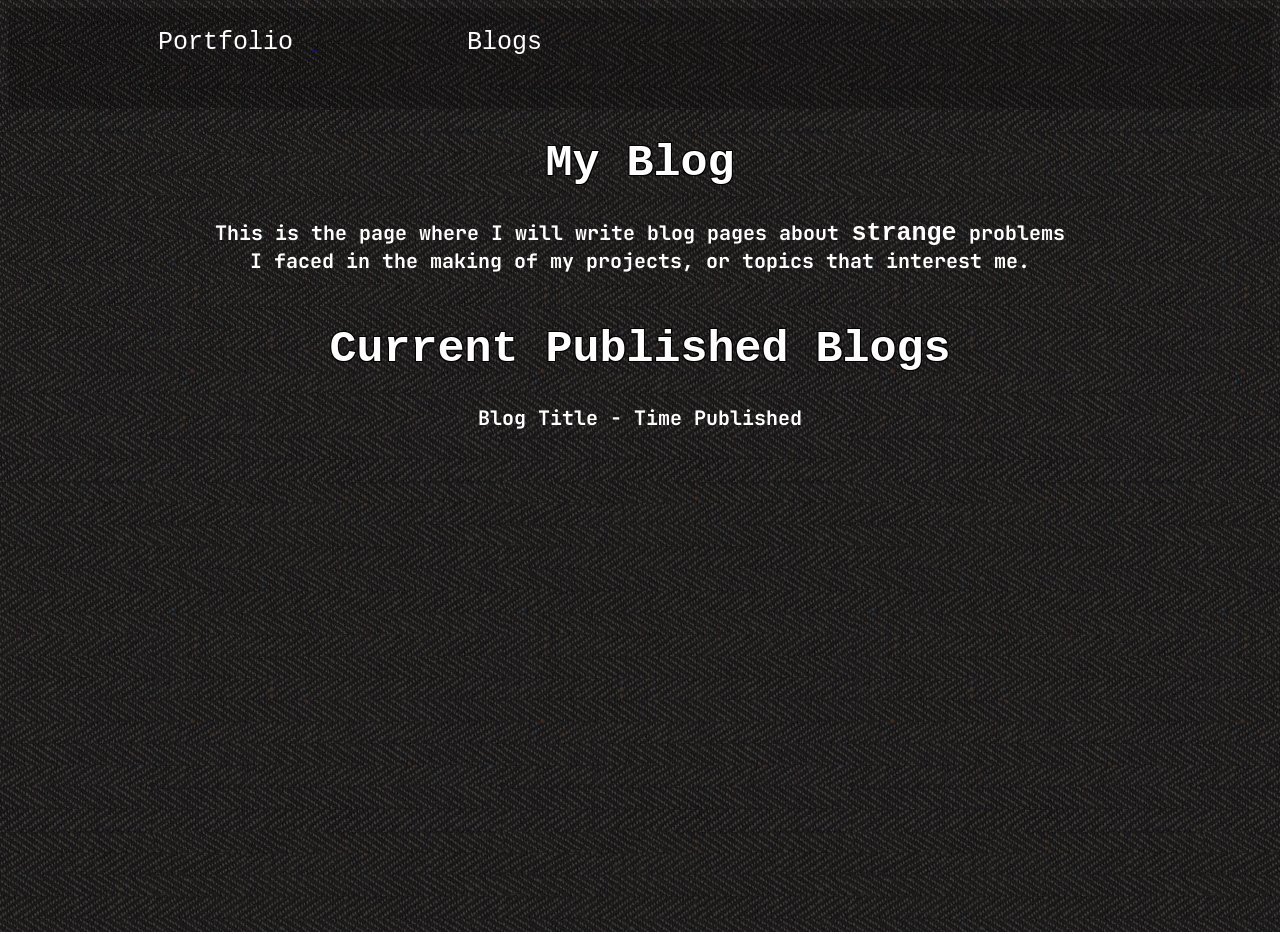
<file: blog/index.html>
<!DOCTYPE html>
<html lang="en" xmlns="http://www.w3.org/1999/html">
<link rel="stylesheet" href="../main.css">
<meta name="viewport" content="width=device-width, initial-scale=1.0">
<script src="../main.js"></script>

<head>
    <title>PM Programming | My Blog</title>
    <link rel="preconnect" href="https://fonts.googleapis.com">
    <link rel="preconnect" href="https://fonts.gstatic.com" crossorigin>
    <link href="https://fonts.googleapis.com/css2?family=JetBrains+Mono:wght@200&display=swap" rel="stylesheet">
    <link rel="apple-touch-icon" sizes="180x180" href="../favicon_io/apple-touch-icon.png">
    <link rel="icon" type="image/png" sizes="32x32" href="../favicon_io/favicon-32x32.png">
    <link rel="icon" type="image/png" sizes="16x16" href="../favicon_io/favicon-16x16.png">
    <link rel="manifest" href="../favicon_io/site.webmanifest">
</head>

<body>
    <div id="header">
        <a href="../index.html">
            <button class="header-button" id="portfolio-button" type="submit">
                <span class="header-text">Portfolio</span>
            </button>
        </a>
        <div class="dropdown">
            <button onclick="scrolldiv('blogs-list')" class="header-button" id="blog-button" type="submit">
                <span class="header-text">Blogs</span>
            </button>
            <div class="projects-dropdown">
                <a href="blog-1.html">Blog 1</a>
                <a href="blog-2.html">Blog 2</a>
                <a href="blog-3.html">Blog 3</a>
            </div>
        </div>
    </div>

    <div class="fadeIn-animation">
        <div class="blogs">
            <h1 class="section-title">My Blog</h1>
            <h2 class="normal-text">This is the page where I will write blog pages about <span class="bold">strange</span> problems I faced in the making of my projects, or topics that interest me.</h2>
        </div>

        <div class="blogs-list">
            <h1 class="section-title">Current Published Blogs</h1>
            <h2 class="normal-text">Blog Title - Time Published</h2>
        </div>
    </div>
</body>

</html>
</file>
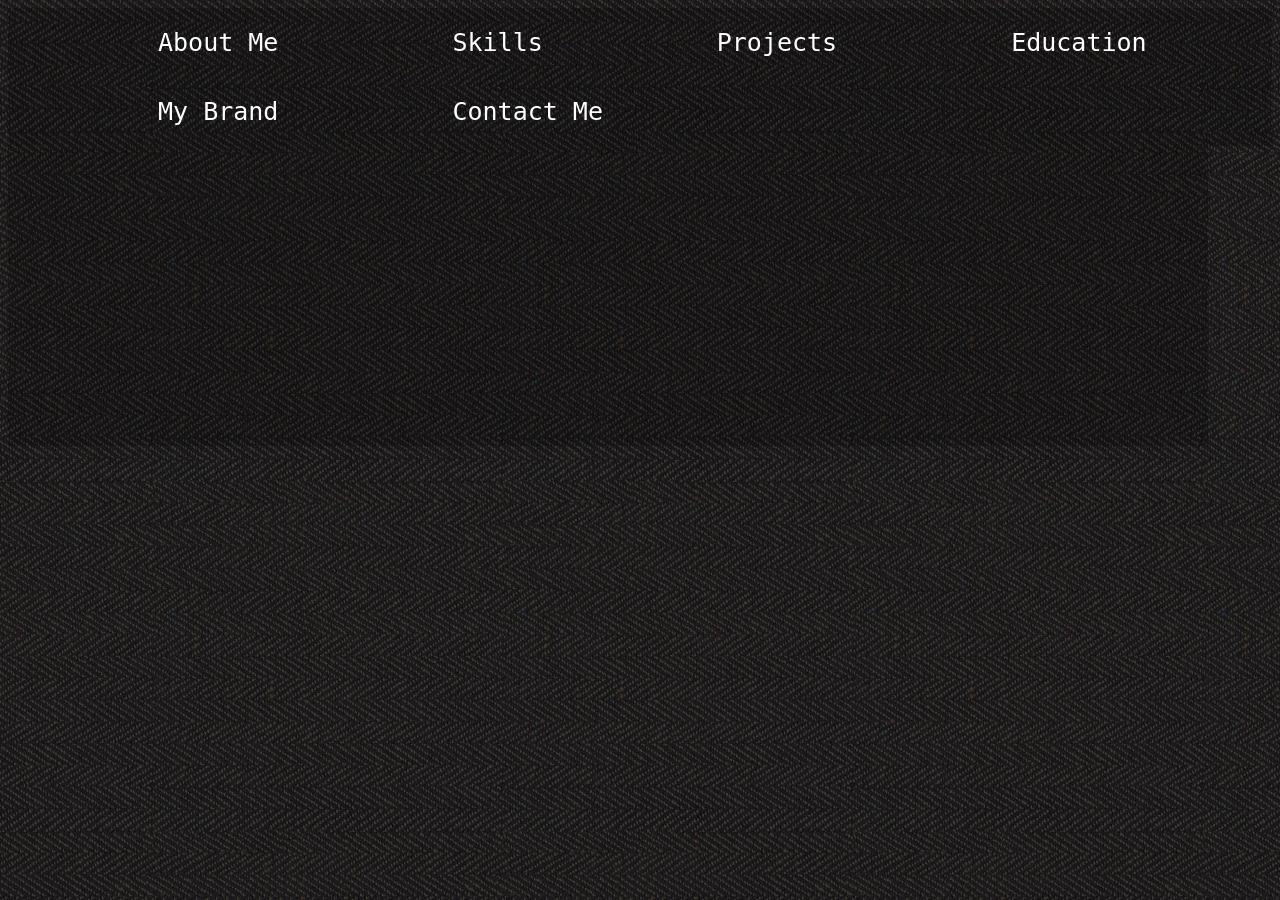
<file: file-manager/index.html>
<!DOCTYPE html>
<html lang="en" xmlns="http://www.w3.org/1999/html">
<link rel="stylesheet" href="../main.css">
<meta name="viewport" content="width=device-width, initial-scale=1.0">

<title>PM Programming | File Manager C++</title>

<script src="../main.js"></script>

<head>
    <title></title>
    <link rel="preconnect" href="https://fonts.googleapis.com">
    <link rel="preconnect" href="https://fonts.gstatic.com" crossorigin>
    <link href="https://fonts.googleapis.com/css2?family=JetBrains+Mono:wght@200&display=swap" rel="stylesheet">
    <link rel="apple-touch-icon" sizes="180x180" href="../favicon_io/apple-touch-icon.png">
    <link rel="icon" type="image/png" sizes="32x32" href="../favicon_io/favicon-32x32.png">
    <link rel="icon" type="image/png" sizes="16x16" href="../favicon_io/favicon-16x16.png">
    <link rel="manifest" href="../favicon_io/site.webmanifest">
</head>

<body>

    <div id="header">
        <button onclick="scrolldiv('about-me')" class="header-button" id="about-button" type="submit">
            <span class="header-text">About Me</span>
        </button>

        <button onclick="scrolldiv('skills')" class="header-button" id="skills-button" type="submit">
            <span class="header-text">Skills</span>
        </button>

        <div class="dropdown">
            <button onclick="scrolldiv('projects')" class="header-button" id="project-button" type="submit">
                <span class="header-text">Projects</span>
            </button>
            <div class="projects-dropdown">
                <a href="../file-manager/index.html">File Manager C++</a>
                <a href="../website/index.html">Portfolio Website</a>
                <a href="../unreal-project/index.html">Unreal 5 Project</a>
            </div>
        </div>


        <button onclick="scrolldiv('education')" class="header-button" id="education-button" type="submit">
            <span class="header-text">Education</span>
        </button>

        <button onclick="scrolldiv('brand')" class="header-button" id="brand-button" type="submit">
            <span class="header-text">My Brand</span>
        </button>

        <button onclick="scrolldiv('contact-me')" class="header-button" id="contact-button" type="submit">
            <span class="header-text">Contact Me</span>
        </button>
    </div>

    <div class="fadeIn-animation">



        <div class="subsection-title">

        </div>
    </div>

</body>
</html>
</file>
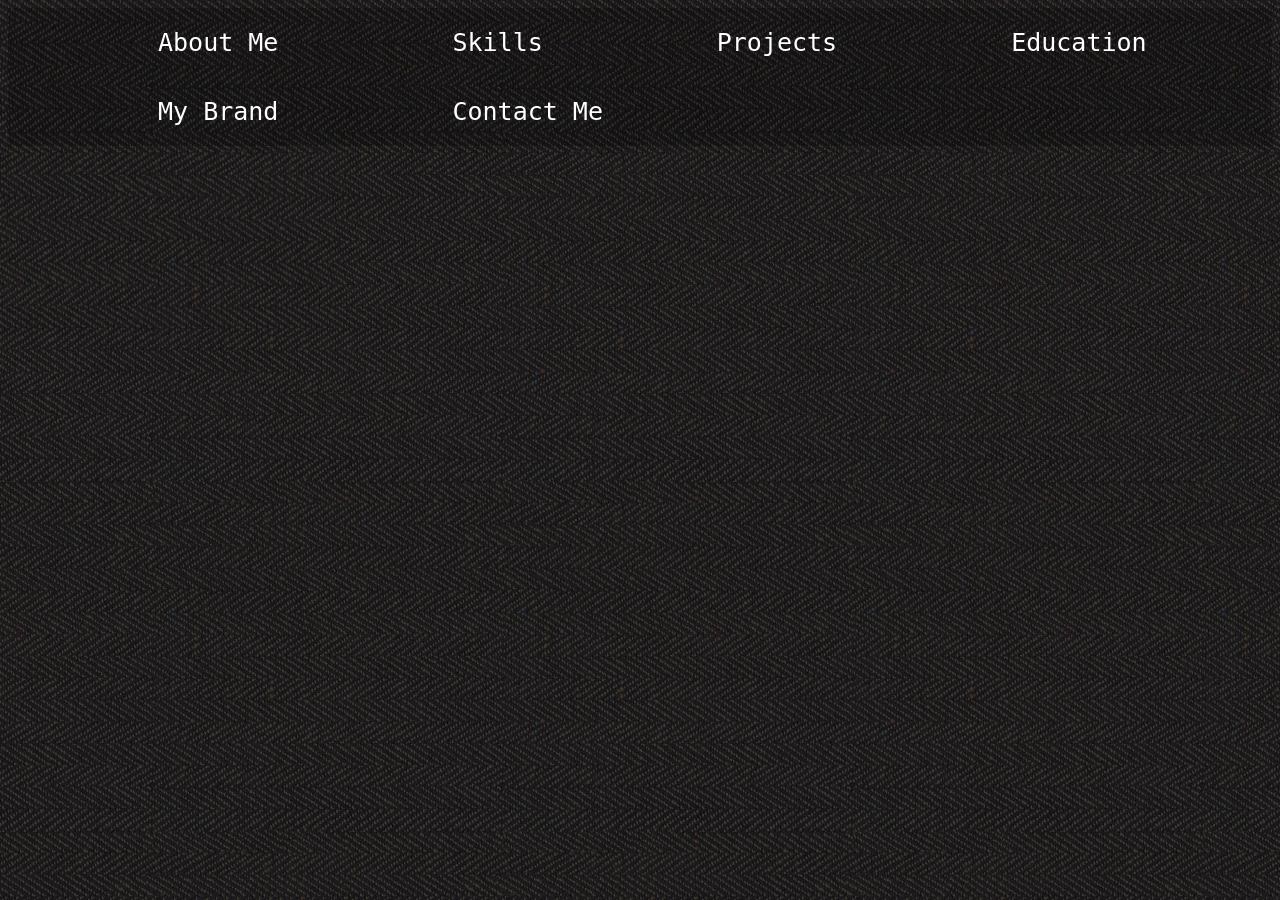
<file: roblox/index.html>
<!DOCTYPE html>
<html lang="en" xmlns="http://www.w3.org/1999/html">
<link rel="stylesheet" href="../main.css">
<meta name="viewport" content="width=device-width, initial-scale=1.0">
<script src="../main.js"></script>

<head>
    <title>PM Programming | Roblox Game</title>
    <link rel="preconnect" href="https://fonts.googleapis.com">
    <link rel="preconnect" href="https://fonts.gstatic.com" crossorigin>
    <link href="https://fonts.googleapis.com/css2?family=JetBrains+Mono:wght@200&display=swap" rel="stylesheet">
    <link rel="apple-touch-icon" sizes="180x180" href="../favicon_io/apple-touch-icon.png">
    <link rel="icon" type="image/png" sizes="32x32" href="../favicon_io/favicon-32x32.png">
    <link rel="icon" type="image/png" sizes="16x16" href="../favicon_io/favicon-16x16.png">
    <link rel="manifest" href="../favicon_io/site.webmanifest">
</head>

<body>
    <div id="header">
        <button onclick="scrolldiv('about-me')" class="header-button" id="about-button" type="submit">
            <span class="header-text">About Me</span>
        </button>

        <button onclick="scrolldiv('skills')" class="header-button" id="skills-button" type="submit">
            <span class="header-text">Skills</span>
        </button>

        <div class="dropdown">
            <button onclick="scrolldiv('projects')" class="header-button" id="project-button" type="submit">
                <span class="header-text">Projects</span>
            </button>
            <div class="projects-dropdown">
                <a href="../file-manager/index.html">File Manager C++</a>
                <a href="../website/index.html">Portfolio Website</a>
                <a href="../unreal-project/index.html">Unreal 5 Project</a>
            </div>
        </div>


        <button onclick="scrolldiv('education')" class="header-button" id="education-button" type="submit">
            <span class="header-text">Education</span>
        </button>

        <button onclick="scrolldiv('brand')" class="header-button" id="brand-button" type="submit">
            <span class="header-text">My Brand</span>
        </button>

        <button onclick="scrolldiv('contact-me')" class="header-button" id="contact-button" type="submit">
            <span class="header-text">Contact Me</span>
        </button>
    </div>
</body>

</html>
</file>
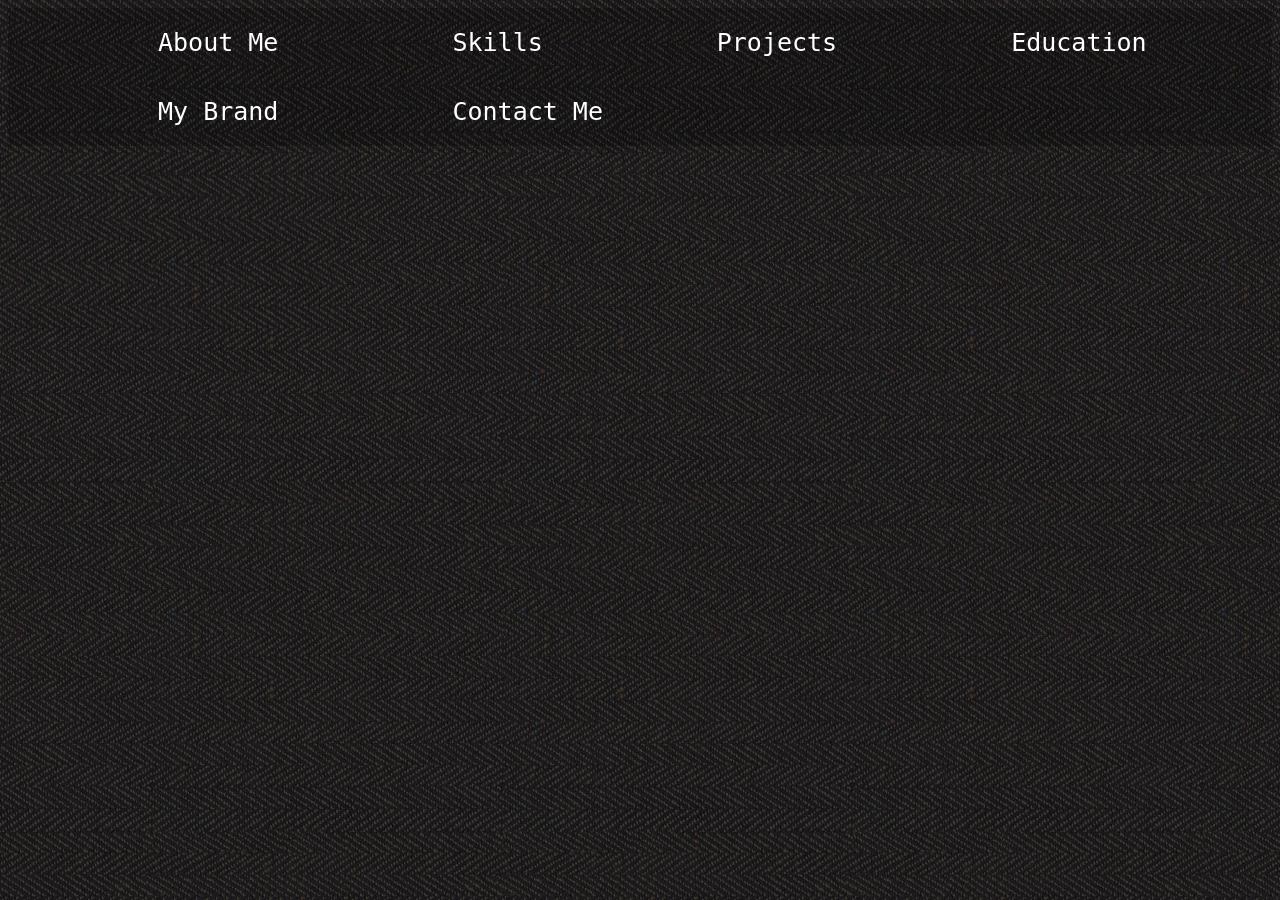
<file: unreal-project/index.html>
<!DOCTYPE html>
<html lang="en" xmlns="http://www.w3.org/1999/html">
<link rel="stylesheet" href="../main.css">
<meta name="viewport" content="width=device-width, initial-scale=1.0">
<script src="../main.js"></script>

<head>
    <title>PM Programming | Unreal Engine Project</title>
    <link rel="preconnect" href="https://fonts.googleapis.com">
    <link rel="preconnect" href="https://fonts.gstatic.com" crossorigin>
    <link href="https://fonts.googleapis.com/css2?family=JetBrains+Mono:wght@200&display=swap" rel="stylesheet">
    <link rel="apple-touch-icon" sizes="180x180" href="../favicon_io/apple-touch-icon.png">
    <link rel="icon" type="image/png" sizes="32x32" href="../favicon_io/favicon-32x32.png">
    <link rel="icon" type="image/png" sizes="16x16" href="../favicon_io/favicon-16x16.png">
    <link rel="manifest" href="../favicon_io/site.webmanifest">
</head>

<body>
    <div id="header">
        <button onclick="scrolldiv('about-me')" class="header-button" id="about-button" type="submit">
            <span class="header-text">About Me</span>
        </button>

        <button onclick="scrolldiv('skills')" class="header-button" id="skills-button" type="submit">
            <span class="header-text">Skills</span>
        </button>

        <div class="dropdown">
            <button onclick="scrolldiv('projects')" class="header-button" id="project-button" type="submit">
                <span class="header-text">Projects</span>
            </button>
            <div class="projects-dropdown">
                <a href="../file-manager/index.html">File Manager C++</a>
                <a href="../website/index.html">Portfolio Website</a>
                <a href="../unreal-project/index.html">Unreal 5 Project</a>
            </div>
        </div>


        <button onclick="scrolldiv('education')" class="header-button" id="education-button" type="submit">
            <span class="header-text">Education</span>
        </button>

        <button onclick="scrolldiv('brand')" class="header-button" id="brand-button" type="submit">
            <span class="header-text">My Brand</span>
        </button>

        <button onclick="scrolldiv('contact-me')" class="header-button" id="contact-button" type="submit">
            <span class="header-text">Contact Me</span>
        </button>
    </div>
</body>

</html>
</file>
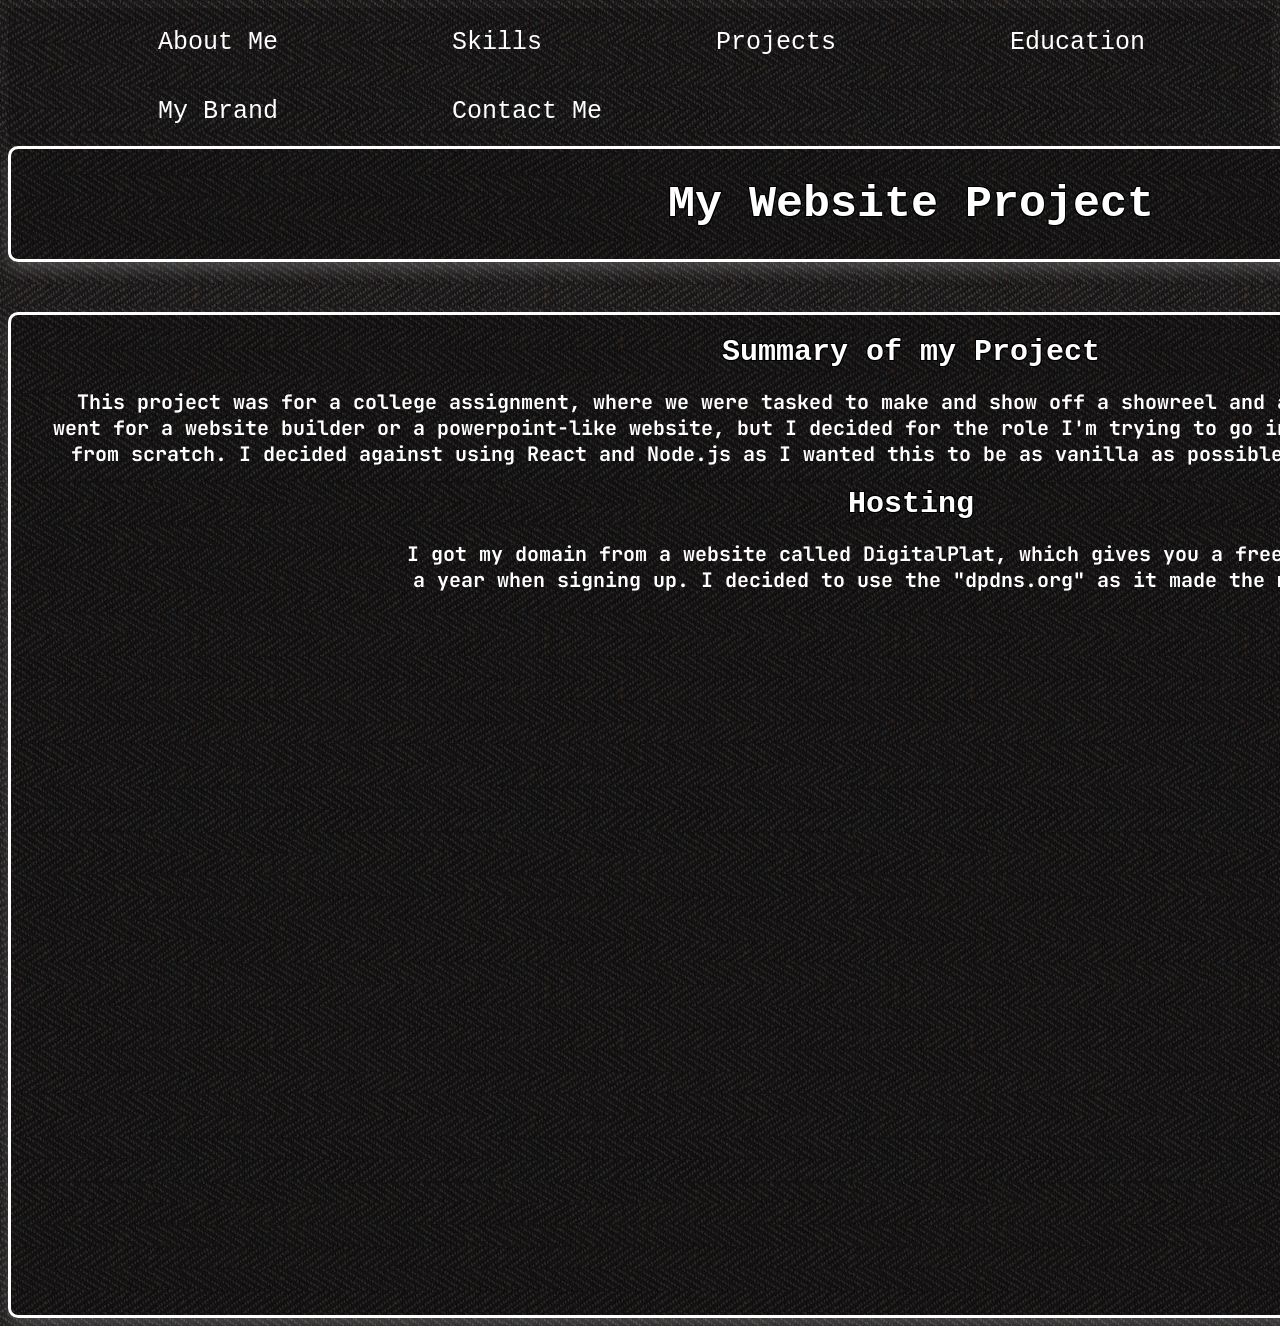
<file: website/index.html>
<!DOCTYPE html>
<html lang="en" xmlns="http://www.w3.org/1999/html">
<link rel="stylesheet" href="../main.css">
<meta name="viewport" content="width=device-width, initial-scale=1.0">

<title>PM Programming | Website Project</title>

<script src="../main.js"></script>

<head>
    <title></title>
    <link rel="preconnect" href="https://fonts.googleapis.com">
    <link rel="preconnect" href="https://fonts.gstatic.com" crossorigin>
    <link href="https://fonts.googleapis.com/css2?family=JetBrains+Mono:wght@200&display=swap" rel="stylesheet">

    <link rel="apple-touch-icon" sizes="180x180" href="../favicon_io/apple-touch-icon.png">
    <link rel="icon" type="image/png" sizes="32x32" href="../favicon_io/favicon-32x32.png">
    <link rel="icon" type="image/png" sizes="16x16" href="../favicon_io/favicon-16x16.png">
    <link rel="manifest" href="../favicon_io/site.webmanifest">
</head>

<body>
    <div id="header">
        <button onclick="scrolldiv('about-me')" class="header-button" id="about-button" type="submit">
            <span class="header-text">About Me</span>
        </button>

        <button onclick="scrolldiv('skills')" class="header-button" id="skills-button" type="submit">
            <span class="header-text">Skills</span>
        </button>

        <div class="dropdown">
            <button onclick="scrolldiv('projects')" class="header-button" id="project-button" type="submit">
                <span class="header-text">Projects</span>
            </button>
            <div class="projects-dropdown">
                <a href="../file-manager/index.html">File Manager C++</a>
                <a href="../website/index.html">Portfolio Website</a>
                <a href="../unreal-project/index.html">Unreal 5 Project</a>
            </div>
        </div>


        <button onclick="scrolldiv('education')" class="header-button" id="education-button" type="submit">
            <span class="header-text">Education</span>
        </button>

        <button onclick="scrolldiv('brand')" class="header-button" id="brand-button" type="submit">
            <span class="header-text">My Brand</span>
        </button>

        <button onclick="scrolldiv('contact-me')" class="header-button" id="contact-button" type="submit">
            <span class="header-text">Contact Me</span>
        </button>
    </div>

    <div class="fadeIn-animation">
        <div class="projects-title">
            <h1 class="section-title">My Website Project</h1>
        </div>

        <div class="projects-content">
            <h1 class="skills-title">Summary of my Project</h1>
            <h2 class="normal-text">This project was for a college assignment, where we were tasked to make and show off a showreel and a portfolio to an employer.
                Many others went for a website builder or a powerpoint-like website, but I decided for the role I'm trying to go into I wanted to make a website completely from scratch.
                I decided against using React and Node.js as I wanted this to be as vanilla as possible without using any 3rd party libraries.

            </h2>

            <h1 class="skills-title">Hosting</h1>
            <h2 class="normal-text">I got my domain from a website called DigitalPlat, which gives you a free domain for a year when signing up. I decided to use the "dpdns.org" as it made the most sense. </h2>
        </div>
    </div>
</body>

</html>
</file>
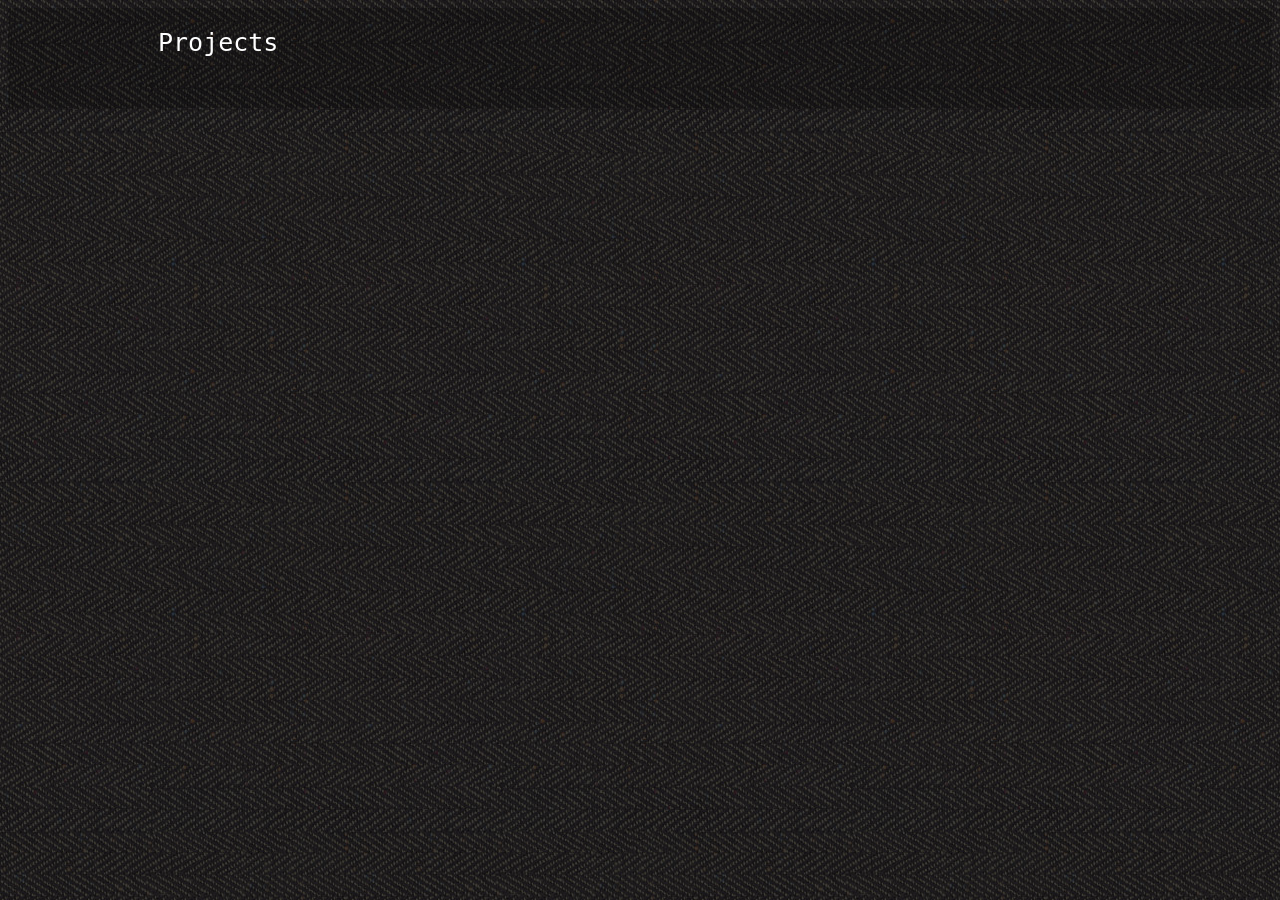
<file: blog/blog-1.html>
<!DOCTYPE html>
<html lang="en" xmlns="http://www.w3.org/1999/html">
<link rel="stylesheet" href="../main.css">
<meta name="viewport" content="width=device-width, initial-scale=1.0">
<script src="../main.js"></script>

<head>
    <title>PM Programming | My Blog</title>
    <link rel="preconnect" href="https://fonts.googleapis.com">
    <link rel="preconnect" href="https://fonts.gstatic.com" crossorigin>
    <link href="https://fonts.googleapis.com/css2?family=JetBrains+Mono:wght@200&display=swap" rel="stylesheet">
    <link rel="apple-touch-icon" sizes="180x180" href="../favicon_io/apple-touch-icon.png">
    <link rel="icon" type="image/png" sizes="32x32" href="../favicon_io/favicon-32x32.png">
    <link rel="icon" type="image/png" sizes="16x16" href="../favicon_io/favicon-16x16.png">
    <link rel="manifest" href="../favicon_io/site.webmanifest">
</head>

<body>
    <div id="header">
        <div class="dropdown">
            <button onclick="scrolldiv('projects')" class="header-button" id="project-button" type="submit">
                <span class="header-text">Projects</span>
            </button>
            <div class="projects-dropdown">
                <a href="blog-1.html">Blog 1</a>
                <a href="blog-2.html">Blog 2</a>
                <a href="blog-3.html">Blog 3</a>
            </div>
        </div>
    </div>
</body>

</html>
</file>
<file: main.css>
:root {}@keyframes fadeIn {    0% {        opacity: 0;    }    100% {        opacity: 1;    }}.fadeIn-animation {    animation: 1.2s fadeIn;}body {    background-image: url('assets/texture-3.png');}#header {    width: auto;    height: 10%;    min-height: 100px;    color: white;    background-color: rgba(0,0,0,0.2);    position: sticky;    top: 0;    will-change: transform;}#footer {    width: auto;    height: 10%;    min-height: 100px;    color: white;    background-color: rgba(0,0,0,0.2);    top: 0;    will-change: transform;}#introduction-border {    width: 90%;    min-width: 1700px;    height: 50%;    min-height: 600px;    border-radius: 15px;    margin: auto;    align-items: center;    border-style: solid;    background-color: rgba(0,0,0,0.3);    border-color: white;    box-shadow: 0 8px 16px 0 rgba(255 255 255 / 0.2);}#introduction-border:hover {    transition: 0.2s;    box-shadow: 0 16px 32px 0 rgba(255 255 255 / 0.2);}#introduction-content {    align-items: center;}.header-button {    padding: 0;    background: none;    border: none;    font-size: 25px;    font-family: "JetBrains Mono SemiBold", monospace;    cursor: pointer;    margin: 20px 20px;    color: white;}.header-button:nth-child(n + 1) {    margin-left: 150px;}.button-group {    display: flex;    flex-wrap: wrap;    align-items: center;    justify-content: center;}.button-group .button:hover {    transition: 0.5s;    background: black;}.button {    background-color: #2b2b2b;    color: white;    padding: 15px 32px;    text-align: center;    font-size: 16px;    cursor: pointer;    border-radius: 7px;}.button-text {    font-family: "Jetbrains Mono", monospace;}.dropdown {    position: relative;    display: inline-block;}.projects-dropdown {    display: none;    position: absolute;    top: 100%;    left: 0;    background: black;    width: 200px;    box-shadow: 0 8px 16px rgba(0, 0, 0, 0.2);    z-index: 10;}.projects-dropdown a {    color: white;    padding: 12px 16px;    text-decoration: none;    display: block;    text-align: left;}.projects-dropdown a:hover {    box-shadow: 0 32px 64px rgba(0, 0, 0, 0.2);}.dropdown:hover .projects-dropdown {    display: block;}.intro-title {    font-family: "Jetbrains Mono",monospace;    font-size: 40px;    text-align: center;    color: white;    text-shadow:            -1px -1px 0 #000000,            1px -1px 0 #000000,            -1px 1px 0 #000000,            1px 1px 0 #000000;;}.intro-name {    font-family: "Jetbrains Mono",monospace;    font-size: 40px;    text-align: center;    color: white;    text-shadow:            -1px -1px 0 #000000,            1px -1px 0 #000000,            -1px 1px 0 #000000,            1px 1px 0 #000000;;}.intro-slogan {    font-family: "JetBrains Mono", monospace;    font-size: 17px;    text-align: center;    color: white;}#skills, #projects, #about-me, #brand, #education, #contact-me, #banner, #showreel-temporary {    width: 1700px;    height: 1000px;    border-radius: 10px;    margin: auto;    align-items: center;    border-style: solid;    background-color: rgba(0,0,0,0.3);    border-color: white;    box-shadow: 0 8px 16px 0 rgba(255 255 255 / 0.2);}#skills:hover, #projects:hover, #about-me:hover, #brand:hover, #education:hover, #contact-me:hover, #banner:hover, #showreel-temporary:hover {    transition: 0.2s;    box-shadow: 0 16px 32px 0 rgba(255 255 255 / 0.2);}#banner {    height: 75px;}#skills {    height: 1500px;}#projects {    height: 1250px;}#contact-me {    height: 850px;}#education {    height: 2050px;}#about-me {    height: 1350px;}#brand {    height: 1300px;}#showreel-temporary {    height: 800px;}#banner + #introduction-border, #introduction-border + #about-me, #about-me + #skills, #skills + #projects, #projects + #education, #education + #brand, #brand + #showreel-temporary, #showreel-temporary + #contact-me, .blogs + .blogs-list {    margin-top: 50px;}#contact-me + #footer {    margin-bottom: 50px;}.section-title {    font-family: "JetBrains Mono ExtraBold",monospace;    color: white;    text-shadow:            -1px -1px 0 #000000,            1px -1px 0 #000000,            -1px 1px 0 #000000,            1px 1px 0 #000000;    text-align: center;    font-size: 45px;}.normal-text {    font-family: "Jetbrains Mono",monospace;    color: white;    text-align: center;    font-size: 20px;    text-wrap: balance;}.section-cards {    display: flex;    flex-wrap: wrap;    align-items: center;    justify-content: center;}.container:hover {    transition: 0.2s;    box-shadow: 0 8px 16px 0 rgba(255 255 255 / 0.2);}.container {    padding: 2px 5px;    box-shadow: 0 4px 8px 0 rgba(255 255 255 / 0.2);    width: 200px;    height: 445px;}.form-input {    display: flex;    flex-wrap: wrap;    margin: 15px auto;    resize: none;    width: 200px;    height: 25px;}#contact-me-form {    width: 500px;    height: 500px;    background-color: #2b2b2b;    border-color: white;    border-radius: 15px;    border-style: solid;    margin: 75px auto;    font-family: "JetBrains Mono ExtraBold", monospace;    font-size: 25px;    text-align: center;}.images {    width: 200px;    height: 200px;}.project-cards {    display: flex;    flex-wrap: wrap;    align-items: center;    justify-content: center;}.container-proj {    padding: 2px 5px;    box-shadow: 0 4px 8px 0 rgba(255 255 255 / 0.2);    transition: 0.3s;    width: 700px;    height: 500px;    margin: 20px 50px;}.container-proj:hover {    transition: 0.3s;    box-shadow: 0 8px 16px 0 rgba(255 255 255 / 0.2);}.buttons-projects {    display: flex;    flex-wrap: wrap;    align-items: center;    margin: 30px 200px;}.github, .project-website{    width: 150px;    height: 50px;    box-shadow: 0 4px 8px 0 rgba(255 255 255 / 0.2);    background: #2b2b2b;    color: white;    font-family: "Jetbrains Mono", monospace;    text-align: left;    cursor:pointer;    border-radius: 10px;}.github:hover, .project-website:hover {    transition: 0.5s;    background: black;    box-shadow: 0 8px 16px 0 rgba(255 255 255 / 0.2);}.github-img {}.container-skills-used {    padding: 2px 5px;    box-shadow: 0 4px 8px 0 rgba(255 255 255 / 0.2);    transition: 0.3s;    width: 150px;    height: 200px;    margin: auto;    display: flex;    flex-wrap: wrap;    align-items: center;    border-radius: 10px;}.skills-title {    font-family: "JetBrains Mono ExtraBold",monospace;    color: white;    text-shadow:            -1px -1px 0 #000000,            1px -1px 0 #000000,            -1px 1px 0 #000000,            1px 1px 0 #000000;;    text-align: center;    font-size: 30px;}.a-projects {    display: inline-block;}#cpp {    margin: auto 20px;}#luau {    margin: auto 20px;}#education-in {}.education-card-left {    width: 600px;    height: 600px;    margin: 20px 70px;    padding: 2px 5px;    box-shadow: 0 4px 8px 0 rgba(255 255 255 / 0.2);    transition: 0.3s;}.education-card-left:hover {    box-shadow: 0 8px 16px 0 rgb(255 255 255 / 0.2);}.education-card-right {    width: 600px;    height: 600px;    margin: auto 1000px;    padding: 2px 5px;    box-shadow: 0 4px 8px 0 rgba(255 255 255 / 0.2);    transition: 0.3s;}.education-card-right:hover {    box-shadow: 0 8px 16px 0 rgba(255 255 255 / 0.2);}.edu-title {    font-family:"JetBrains Mono SemiBold", monospace;    text-align: center;    color: white;    font-size: 20px;}.subsection-title {    width: 1200px;    height: 300px;    background: black;    opacity: 0.2;}#submit-contact-form {    width: 75px;    height: 40px;    box-shadow: 0 4px 8px 0 rgba(0, 0, 0, 0.2);    background: #2b2b2b;    color: white;    font-family: "Jetbrains Mono", monospace;    text-align: left;    cursor:pointer;    border-radius: 10px;}#submit-contact-form:hover {    transition: 0.5s;    background: black;    box-shadow: 0 8px 16px 0 rgba(0, 0, 0, 0.2);}.header-text {    color: white;}.header-text:hover {    color: lightgrey;}.bold {    font-family: "JetBrains Mono SemiBold", monospace;    font-size: 25px;}.small-normal {    font-family: "Jetbrains Mono",monospace;    color: white;    text-align: center;    font-size: 10px;    text-wrap: balance;}.blogs .blogs-list {    width: 1800px;    height: 200px;    border-radius: 10px;    margin: auto;    align-items: center;    border-style: solid;    background-color: rgba(0,0,0,0.3);    border-color: white;    box-shadow: 0 8px 16px 0 rgba(255 255 255 / 0.2);}.blogs:hover, .blogs-list:hover {    transition: 0.5s;    box-shadow: 0 16px 32px 0 rgba(255 255 255 / 0.2);}.blogs-list {    height: 600px;}#banner-text {    color: white;    font-family: "JetBrains Mono SemiBold", monospace;    font-size: 19px;    text-align: center;}.image-col {    float: left;    width: 20%;    padding: 5px;    margin: auto 6%;}.image-row::after {    content: "";    clear: both;    display: table;}#brand-font {    font-family: "Cascadia Mono", monospace;    font-size: 35px;    text-align: center;    color: white;    text-shadow:            -1px -1px 0 #000000,            1px -1px 0 #000000,            -1px 1px 0 #000000,            1px 1px 0 #000000;}.projects-title, .projects-content {    width: 1800px;    height: 110px;    border-radius: 10px;    margin: auto;    align-items: center;    border-style: solid;    background-color: rgba(0,0,0,0.3);    border-color: white;    box-shadow: 0 8px 16px 0 rgba(255 255 255 / 0.2);}.projects-title:hover, .projects-content:hover {    transition: 0.5s;    box-shadow: 0 16px 32px 0 rgba(255 255 255 / 0.2);}.projects-title + .projects-content {    margin-top: 50px;}.projects-content {    height: 1000px;}#colour-scheme {    display: flex;    margin: auto;}#showreel {    display: flex;    margin: auto;}
</file>
